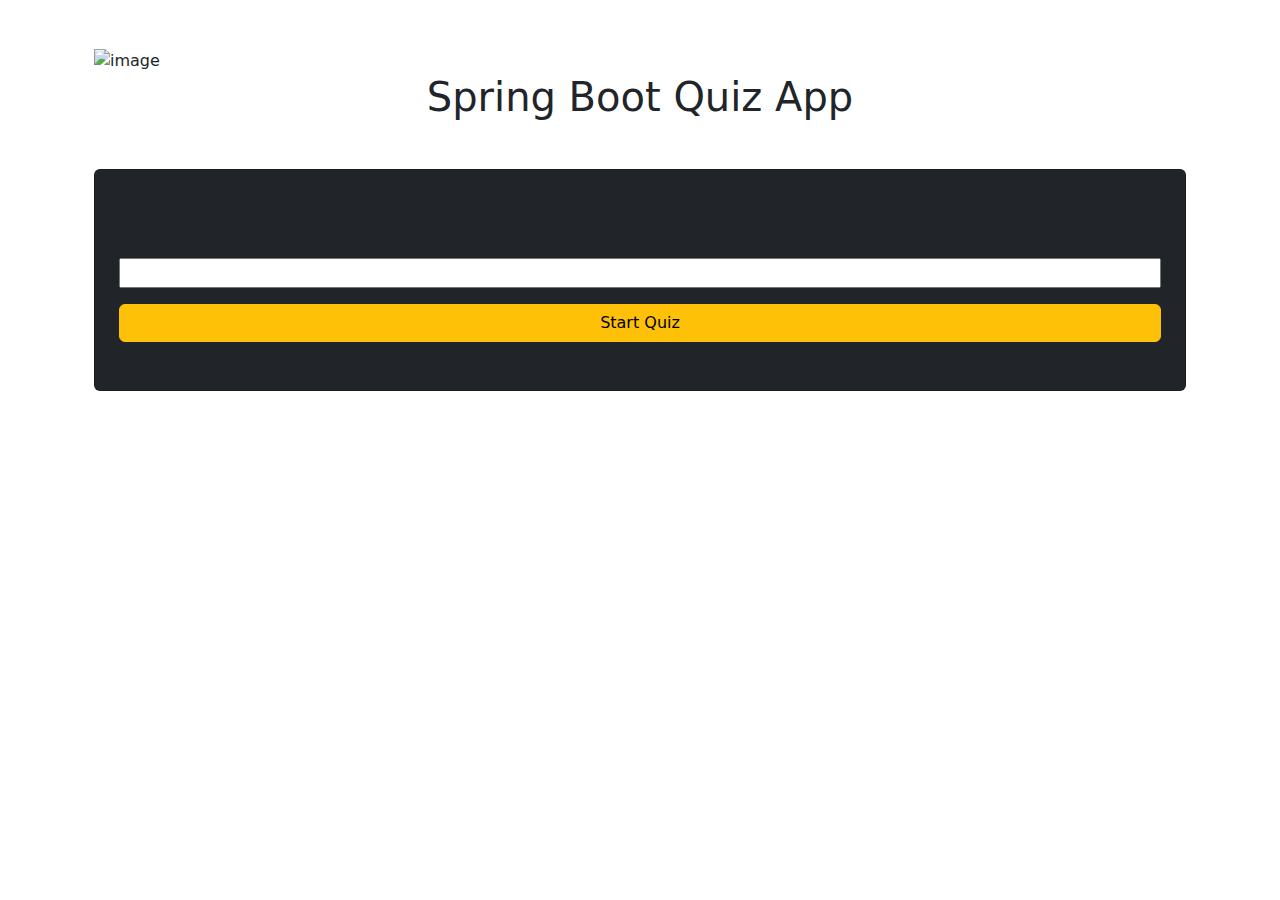
<file: src/main/resources/templates/index.html>
<!DOCTYPE html>
<html xmlns="http://www.w3.org/1999/xhtml"
      xmlns:th="http://www.thymeleaf.org">
<head>
	<meta charset="UTF-8">
	<meta http-equiv="X-UA-Compatible" content="IE=edge">
    <meta name="viewport" content="width=device-width, initial-scale=1.0">
	<!-- Bootstrap CSS -->
	<link href="https://cdn.jsdelivr.net/npm/bootstrap@5.0.0-beta2/dist/css/bootstrap.min.css" rel="stylesheet">
	<link rel="stylesheet" th:href="@{/css/index.css}">
	<title>Home Page</title>
</head>
<body>

<!-- Importing Navbar-->
<div th:insert="navbar.html :: navbar"></div>

<!-- Main Container Start-->
<div class="main-container container py-5 px-4">
	<div class="image-box">
		<img th:src="@{/images/exam.svg}" alt="image">
	</div>
	<div class="text-box">
		<h1 class="mb-5 text-center">Spring Boot Quiz App</h1>
		<form class="card bg-dark py-5 px-4" action="/quiz" method="POST">
			<p>Enter Your Name</p>
			<input type="text" name="username">
			<p class="text-danger warning" th:if="${warning}" th:text="${warning}"></p>
			<button type="submit" class="btn btn-warning">Start Quiz</button>
		</form>
	</div>

</div>

<!-- Importing Footer-->
<div th:insert="footer.html :: footer"></div>
	
	
	<!-- Bootstrap JS -->
	<script src="https://cdn.jsdelivr.net/npm/bootstrap@5.0.0-beta2/dist/js/bootstrap.bundle.min.js"></script>
</body>
</html>
</file>
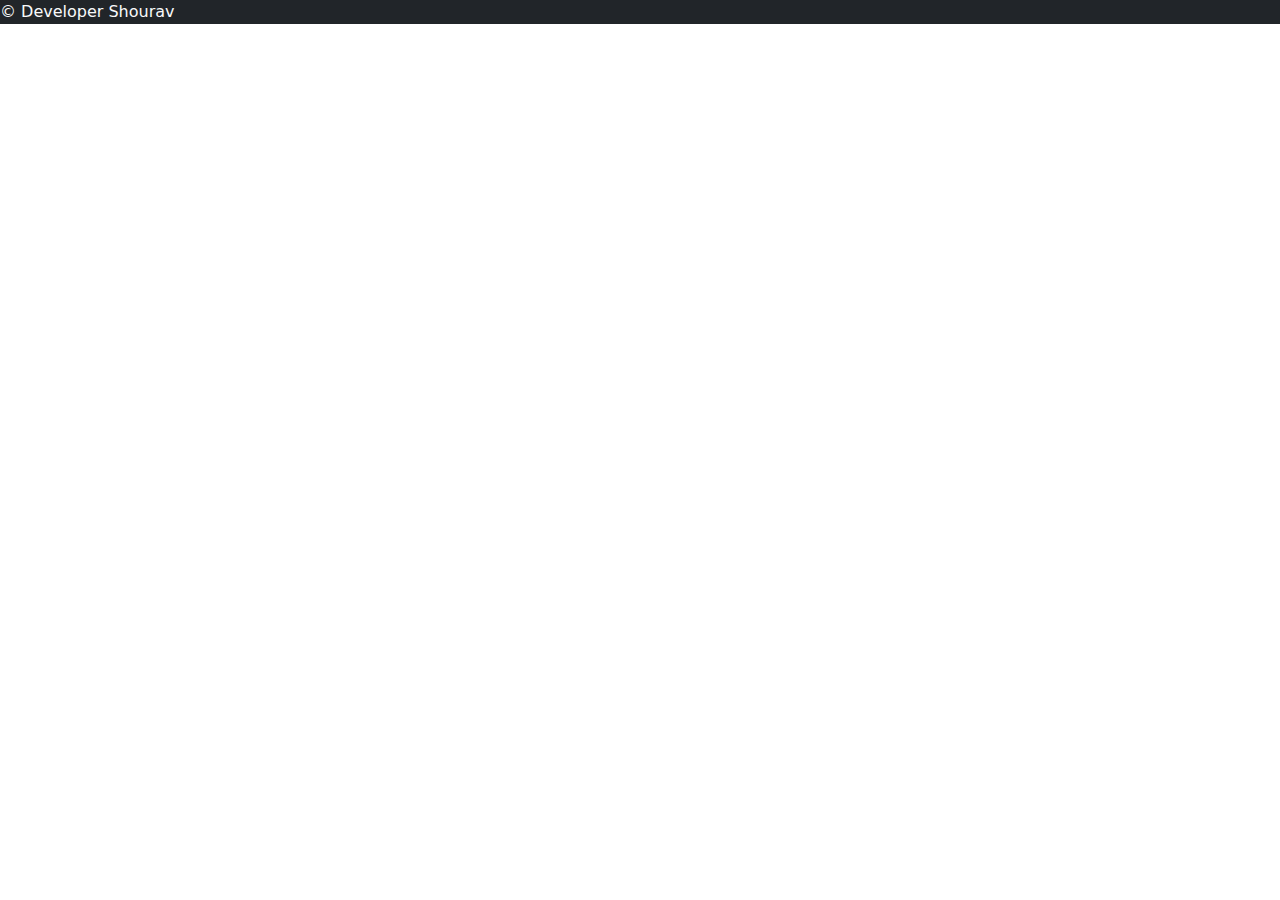
<file: src/main/resources/templates/footer.html>
<!DOCTYPE html>
<html xmlns="http://www.w3.org/1999/xhtml"
      xmlns:th="http://www.thymeleaf.org">
<head th:fragment="headerfiles">
	<meta charset="ISO-8859-1">
	<!-- Bootstrap CSS -->
	<link href="https://cdn.jsdelivr.net/npm/bootstrap@5.0.0-beta2/dist/css/bootstrap.min.css" rel="stylesheet">
</head>
<body>

<footer class="bg-dark text-light" th:fragment="footer">
	<p>&copy; Developer Shourav</p>
</footer>
	
	<!-- Bootstrap JS -->
	<script src="https://cdn.jsdelivr.net/npm/bootstrap@5.0.0-beta2/dist/js/bootstrap.bundle.min.js"></script>
</body>
</html>
</file>
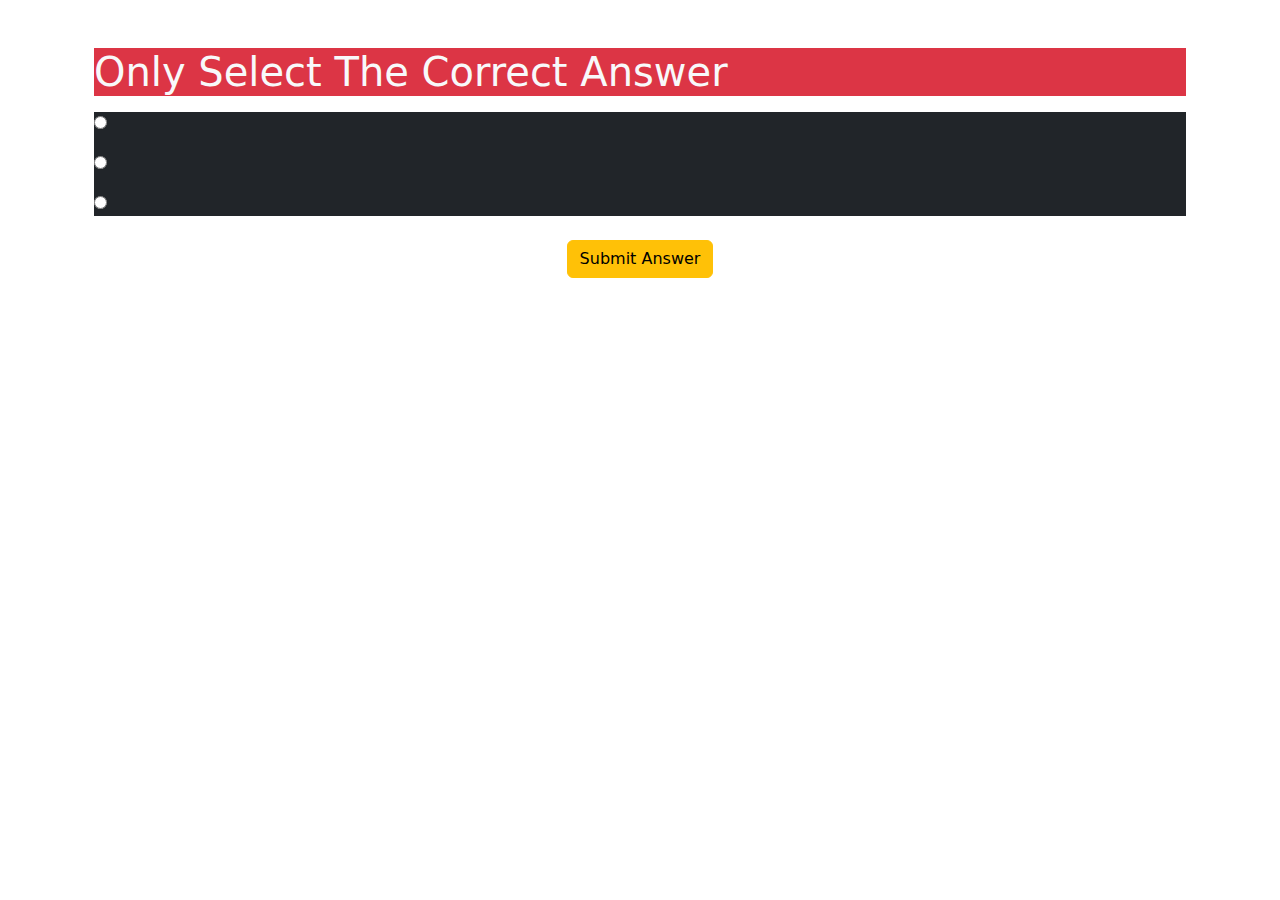
<file: src/main/resources/templates/quiz.html>
<!DOCTYPE html>
<html xmlns="http://www.w3.org/1999/xhtml"
      xmlns:th="http://www.thymeleaf.org">
<head>
	<meta charset="UTF-8">
	<meta http-equiv="X-UA-Compatible" content="IE=edge">
    <meta name="viewport" content="width=device-width, initial-scale=1.0">
    <!-- Bootstrap CSS -->
	<link href="https://cdn.jsdelivr.net/npm/bootstrap@5.0.0-beta2/dist/css/bootstrap.min.css" rel="stylesheet">
	<link rel="stylesheet" th:href="@{/css/quiz.css}">
	<title>Quiz Page</title>
</head>
<body>
<!-- Importing Navbar-->
<div th:insert="navbar.html :: navbar"></div>

<div class="container py-5 px-4">
	<h1 class="bg-danger text-light">Only Select The Correct Answer</h1>

	<form action="submit" method="POST" th:object="${qForm}">
		<div class="ques-box bg-dark text-light" th:each="ques, i: ${qForm.questions}">
			<p class="title" th:text="${ques.title}"></p>
			<div class="option">
				<input type="radio" th:name="|questions[${i.index}].chose|" th:value="1">
				<p th:text="${ques.optionA}"></p>
			</div>
			<div class="option">
				<input type="radio" th:name="|questions[${i.index}].chose|" th:value="2">
				<p th:text="${ques.optionB}"></p>
			</div>
			<div class="option">
				<input type="radio" th:name="|questions[${i.index}].chose|" th:value="3">
				<p th:text="${ques.optionC}"></p>
			</div>
			<input type="hidden" th:name="|questions[${i.index}].quesId|" th:value="${ques.quesId}">
			<input type="hidden" th:name="|questions[${i.index}].title|" th:value="${ques.title}">
			<input type="hidden" th:name="|questions[${i.index}].ans|" th:value="${ques.ans}">
		</div>
		<button type="submit" class="btn btn-warning d-block mx-auto mt-4">Submit Answer</button>
	</form>
</div>

<!-- Importing Footer-->
<div th:insert="footer.html :: footer"></div>
	
	<!-- Bootstrap JS -->
	<script src="https://cdn.jsdelivr.net/npm/bootstrap@5.0.0-beta2/dist/js/bootstrap.bundle.min.js"></script>
</body>
</html>
</file>
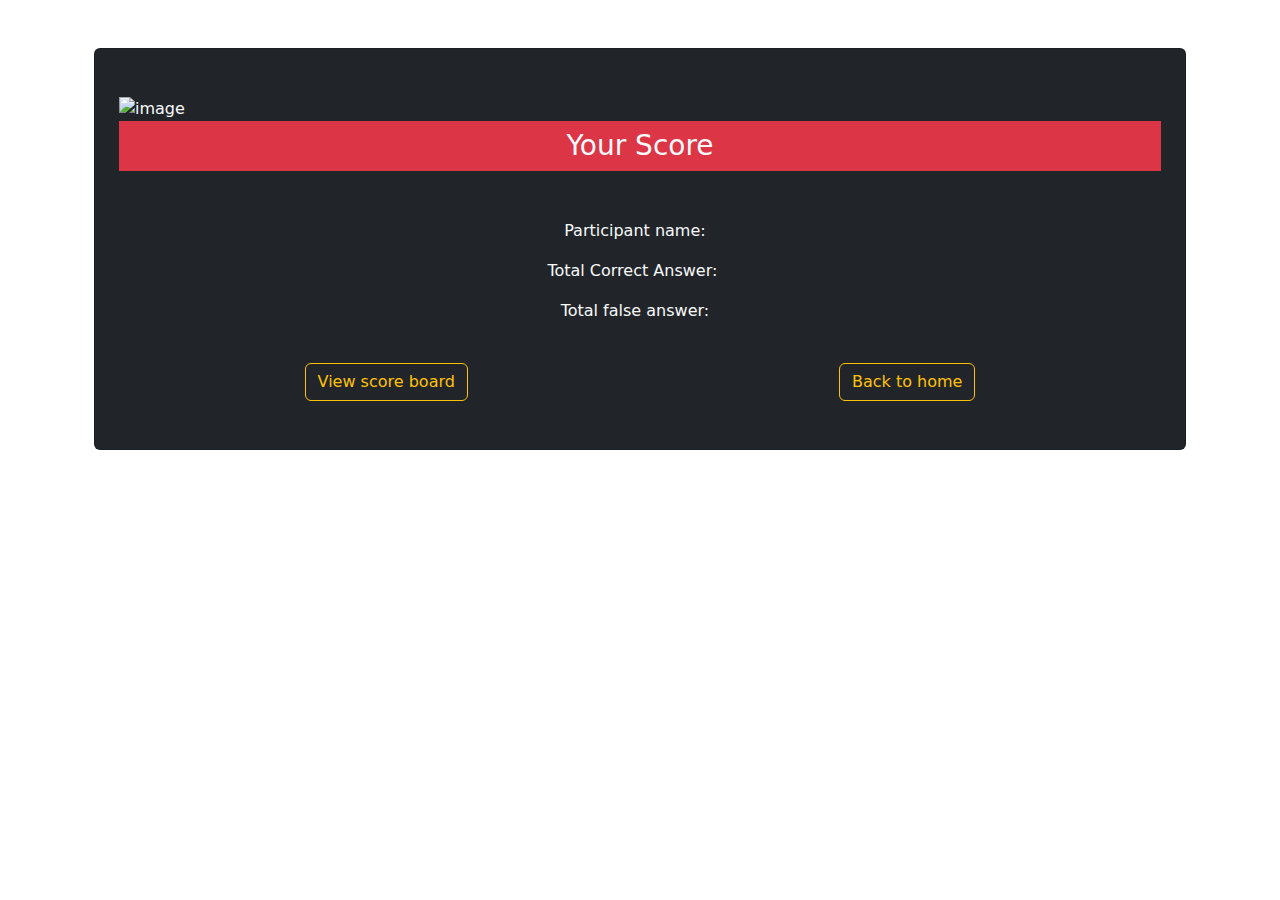
<file: src/main/resources/templates/result.html>
<!DOCTYPE html>
<html xmlns="http://www.w3.org/1999/xhtml"
      xmlns:th="http://www.thymeleaf.org">
<head>
	<meta charset="UTF-8">
	<meta http-equiv="X-UA-Compatible" content="IE=edge">
    <meta name="viewport" content="width=device-width, initial-scale=1.0">
    <!-- Bootstrap CSS -->
	<link href="https://cdn.jsdelivr.net/npm/bootstrap@5.0.0-beta2/dist/css/bootstrap.min.css" rel="stylesheet">
	<link rel="stylesheet" th:href="@{/css/result.css}">
	<title>Result Page</title>
</head>
<body>

	<!-- Importing Navbar -->
	<div th:insert="navbar.html :: navbar"></div>

	<!-- Importing Navbar -->
	<div class="main-container container py-5 px-4">
		<div class="card bg-dark text-light py-5 px-4 mx-auto">
			<img th:src="@{/images/exam.svg}" alt="image">

			<h3 class="bg-danger text-center mb-5 p-2">Your Score</h3>

			<div class="d-flex justify-content-center">
				<p>Participant name:&nbsp;&nbsp;</p>
				<p th:if="${result}" th:text="${result.username}"></p>
			</div>
			<div class="d-flex justify-content-center">
				<p>Total Correct Answer:&nbsp;&nbsp;&nbsp;</p>
				<p th:if="${result}" th:text="${result.totalCorrect}"></p>
			</div>
			<div class="d-flex justify-content-center">
				<p>Total false answer:&nbsp;&nbsp;</p>
				<p th:if="${result}" th:text="5 - ${result.totalCorrect}"></p>
			</div>
			<div class="d-flex justify-content-center mt-4">
				<button type="button" th:onclick="|window.location.href='@{/score}'|"
						class="btn btn-outline-warning mx-auto">View score board</button>
				<button type="button" th:onclick="|window.location.href='@{/}'|"
						class="btn btn-outline-warning mx-auto">Back to home</button>
			</div>
		</div>
	</div>

	<!-- Importing Footer -->
	<div th:insert="footer.html :: footer"></div>

	<!-- Bootstrap JS -->
	<script src="https://cdn.jsdelivr.net/npm/bootstrap@5.0.0-beta2/dist/js/bootstrap.bundle.min.js"></script>
</body>
</html>
</file>
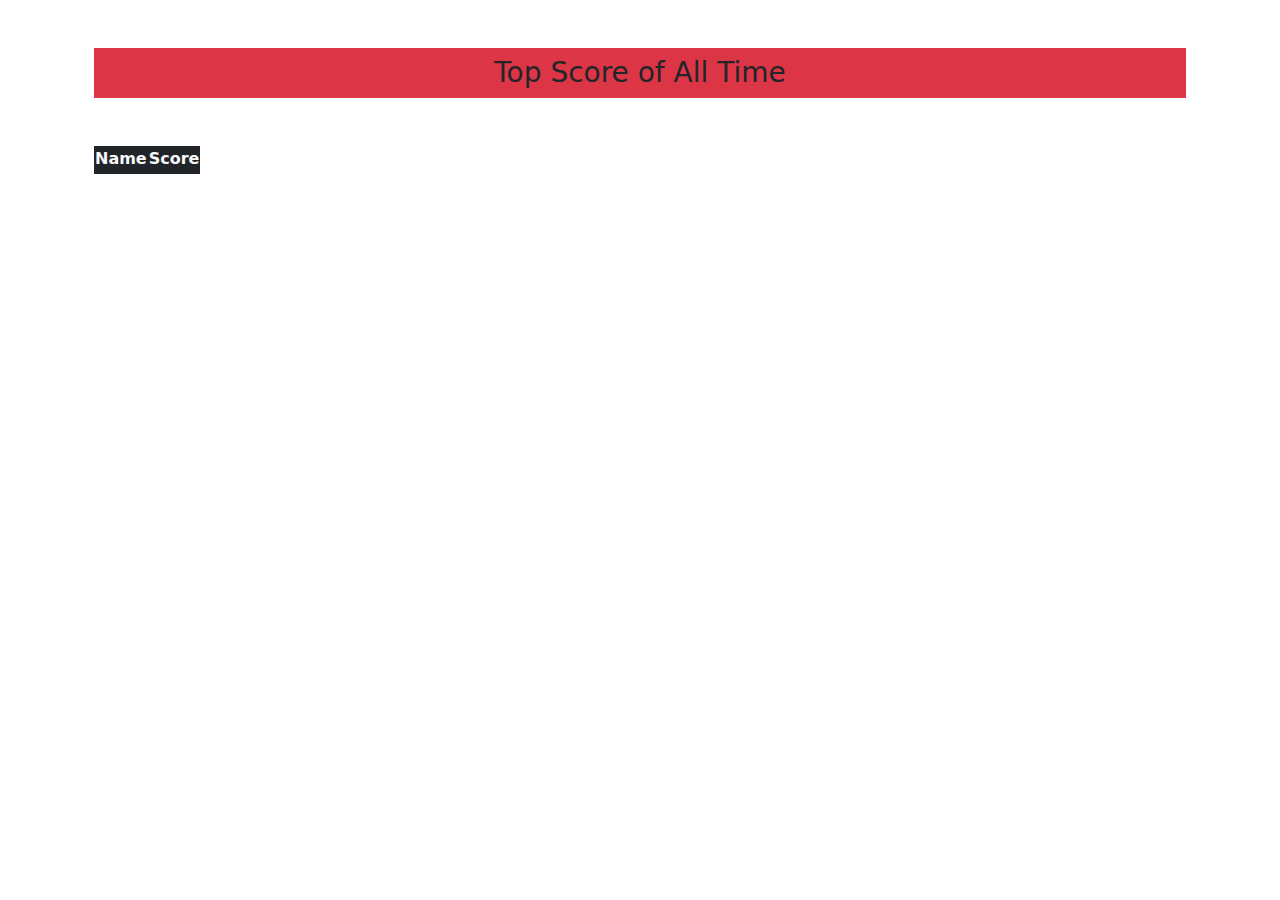
<file: src/main/resources/templates/scoreboard.html>
<!DOCTYPE html>
<html xmlns="http://www.w3.org/1999/xhtml"
      xmlns:th="http://www.thymeleaf.org">
<head>
	<meta charset="UTF-8">
	<meta http-equiv="X-UA-Compatible" content="IE=edge">
    <meta name="viewport" content="width=device-width, initial-scale=1.0">
    <!-- Bootstrap CSS -->
	<link href="https://cdn.jsdelivr.net/npm/bootstrap@5.0.0-beta2/dist/css/bootstrap.min.css" rel="stylesheet">
	<link rel="stylesheet" th:href="@{/css/score.css}">
	<title>Score Board</title>
</head>
<body>

<!-- Importing Navbar-->
<div th:insert="navbar.html :: navbar"></div>

<!-- Main Container Start -->
<div class="main-container container py-5 px-4">
	<h3 class="bg-danger text-center mb-5 p-2">Top Score of All Time</h3>

	<table class="bg-dark text-light">
		<tr>
			<th>Name</th>
			<th>Score</th>
		</tr>
		<tr th:each="score : ${sList}">
			<td th:text="${score.username}"></td>
			<td th:text="${score.totalCorrect}"></td>
		</tr>
	</table>
</div>

<!-- Importing Footer-->
<div th:insert="footer.html :: footer"></div>
	
	<!-- Bootstrap JS -->
	<script src="https://cdn.jsdelivr.net/npm/bootstrap@5.0.0-beta2/dist/js/bootstrap.bundle.min.js"></script>
</body>
</html>
</file>
